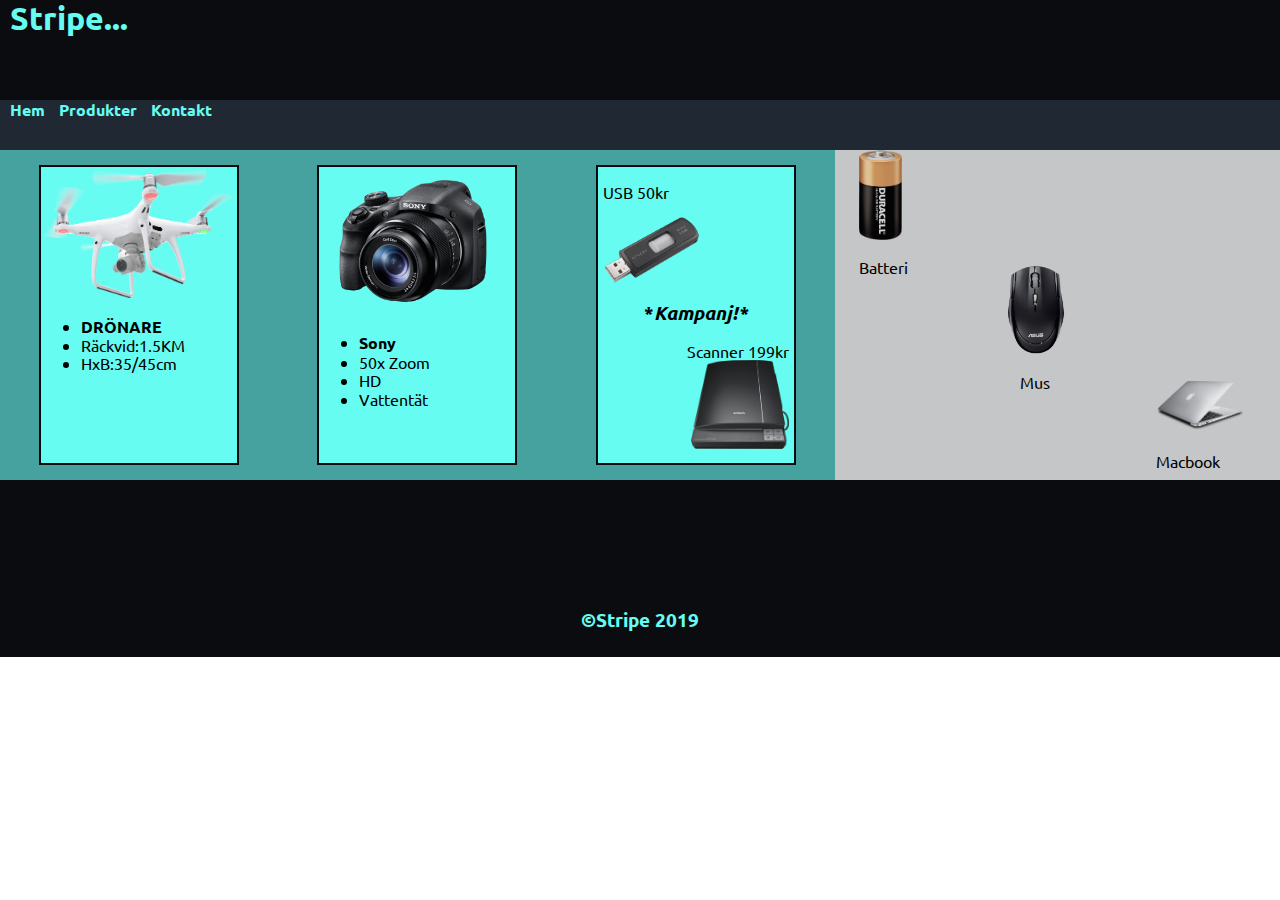
<file: index.html>
<!DOCTYPE html>
<html lang="sv" dir="ltr">

<head>
  <meta charset="utf-8">
  <meta name="viewport" content="width=device-width, initial-scale=1, shrink-to-fit=no">
  <link rel="stylesheet" type="text/css" href="css/normalize.css">
  <link rel="stylesheet" type="text/css" href="https://use.fontawesome.com/releases/v5.7.2/css/all.css" integrity="sha384-fnmOCqbTlWIlj8LyTjo7mOUStjsKC4pOpQbqyi7RrhN7udi9RwhKkMHpvLbHG9Sr" crossorigin="anonymous">
  <link rel="stylesheet" type="text/css" href="css/style.css">
  <link href="https://fonts.googleapis.com/css?family=Ubuntu" rel="stylesheet">
  <title>Hem</title>
</head>

<body>
  <!-- GRID-->
  <div class="grid-container-index">


    <!--Header -->
    <header class="header-index">
      <h1>Stripe...</h1>
    </header>


    <!--Navigation bar -->
    <nav class="navbar-index">
      <a class="links-index" href="#">Hem</a>
      <a class="links-index" href="produkt.html">Produkter</a>
      <a class="links-index" href="kontakt.html">Kontakt</a>

    </nav>


    <!--Main -->
    <main class="index-main">
      <div class="index-main-item1">

        <img class="index-main-pic1" src="images/drone.png" alt="drone">

        <ul class="index-main-list1">
          <li><strong><a class="link-produkt" href="produkt.html">DRÖNARE</a></strong></li>
          <li>Räckvid:1.5KM</li>
          <li>HxB:35/45cm</li>

        </ul>

      </div>
      <div class="index-main-item2">

        <img class="index-main-pic2" src="images/photo_camera.png" alt="camera">
        <ul class="index-main-list2">
          <li><strong>Sony</strong></li>
          <li>50x Zoom</li>
          <li>HD</li>
          <li>Vattentät</li>
        </ul>

      </div>
      <div class="index-main-item3">


        <div class="index-main-item3.1">


          <p class="index-main-p1">USB 50kr</p>
          <img class="index-main-pic3" src="images/usb.png" alt="usb">

        </div>
        <h3 class="kampanj">*<i>Kampanj!*</i></h3>

        <div class="index-main-item3.2">

          <p class="index-main-p2">Scanner 199kr</p>
          <img class="index-main-pic4" src="images/scanner.png" alt="scanner">

        </div>
      </div>
    </main>


    <!--Aside -->
    <aside class="index-aside">
      <div class="index-aside-item1">

        <img class="index-aside-pic1" src="images/battery.png" alt="battery">
        <p class="index-aside-p1">Batteri</p>

      </div>
      <div class="index-aside-item2">

        <img class="index-aside-pic2" src="images/computer-mouse.png" alt="mouse">
        <p class="index-aside-p2">Mus</p>

      </div>
      <div class="index-aside-item3">

        <img class="index-aside-pic3" src="images/macbook.png" alt="macbook">
        <p class="index-aside-p3">Macbook</p>

      </div>
    </aside>


    <!--Footer -->
    <footer class="index-footer">

      <h3>©Stripe 2019</h3>
    </footer>

    <!-- -->
  </div>



</body>

</html>
</file>
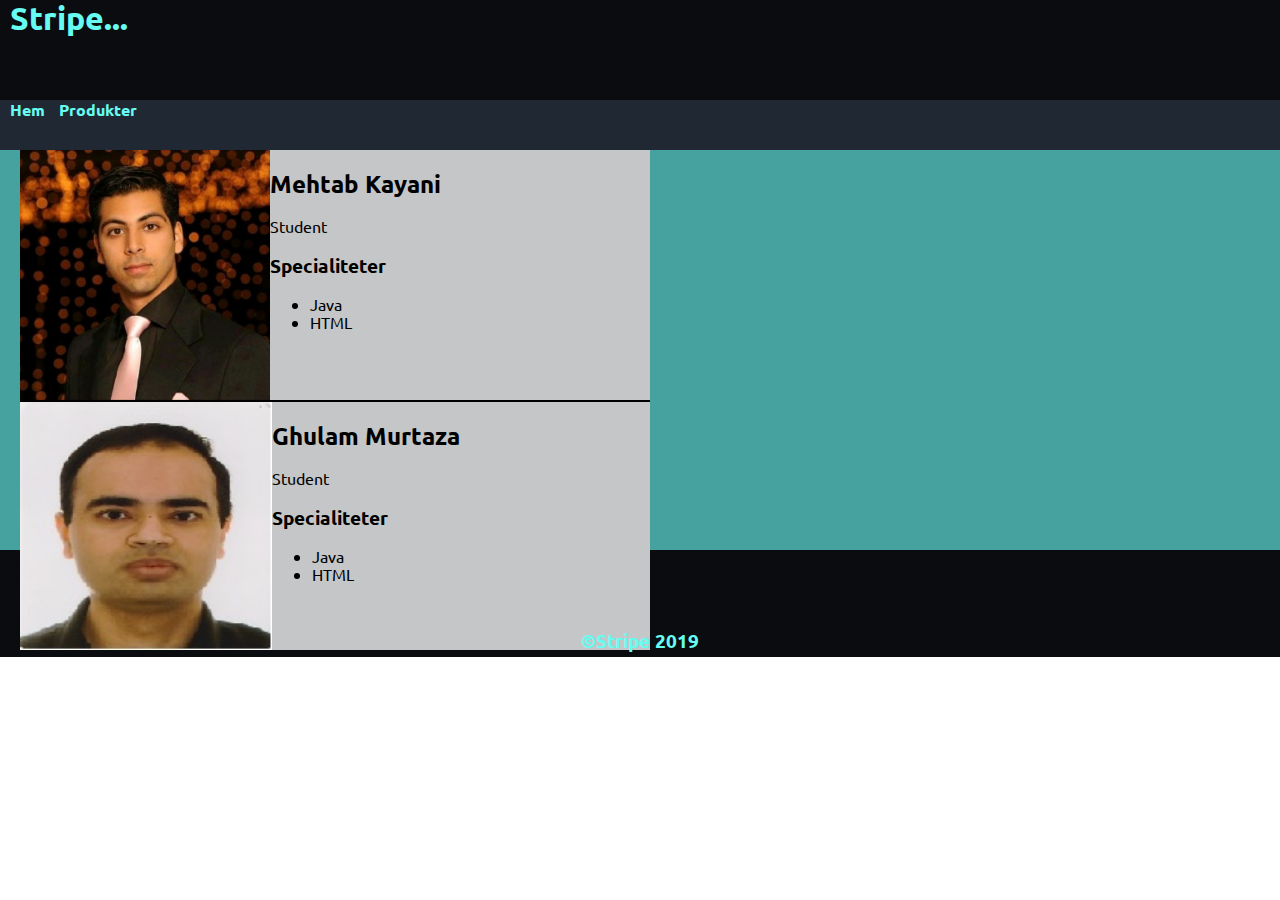
<file: kontakt.html>
<!DOCTYPE html>
<html lang="en" dir="ltr">

<head>
  <meta charset="utf-8">
  <meta name="viewport" content="width=device-width, initial-scale=1, shrink-to-fit=no">
  <link rel="stylesheet" type="text/css" href="css/normalize.css">
  <link rel="stylesheet" type="text/css" href="https://use.fontawesome.com/releases/v5.7.2/css/all.css" integrity="sha384-fnmOCqbTlWIlj8LyTjo7mOUStjsKC4pOpQbqyi7RrhN7udi9RwhKkMHpvLbHG9Sr" crossorigin="anonymous">
  <link rel="stylesheet" type="text/css" href="css/style.css">
  <link href="https://fonts.googleapis.com/css?family=Ubuntu" rel="stylesheet">
  <title>Kontakt</title>
</head>

<body>

  <!--Header -->
  <header class="header-kontakt">
    <h1 class="header-h1-kontakt">Stripe...</h1>
  </header>

  <!--Navigation bar -->
  <nav class="navbar-kontakt">
    <a class="links-kontakt" href="index.html">Hem</a>
    <a class="links-kontakt" href="produkt.html">Produkter</a>
  </nav>

  <!--Main -->
  <main class="main-kontakt">
    <div class="card-kontakt1">
    <img class="card-pic1" src="images/Mehtab.png" alt="">
     <div class="mehtab">
       <h2>Mehtab Kayani</h2>
       <p>Student</p>

       <h3>Specialiteter</h3>
       <ul class="ul-kontakt1">
         <li>Java</li>
         <li>HTML</li>
       </ul>
     </div>
    </div>


    <div class="card-kontakt2">
      <img class="card-pic2" src="images/Murtaza.jpg" alt="">
       <div class="murtaza">
         <h2>Ghulam Murtaza</h2>
         <p>Student</p>

         <h3>Specialiteter</h3>
         <ul class="ul-kontakt2">
           <li>Java</li>
           <li>HTML</li>
         </ul>
       </div>
    </div>
  </main>

  <!--Footer -->
  <footer class="kontakt-footer">

    <h3>©Stripe 2019</h3>
  </footer>

</body>

</html>
</file>
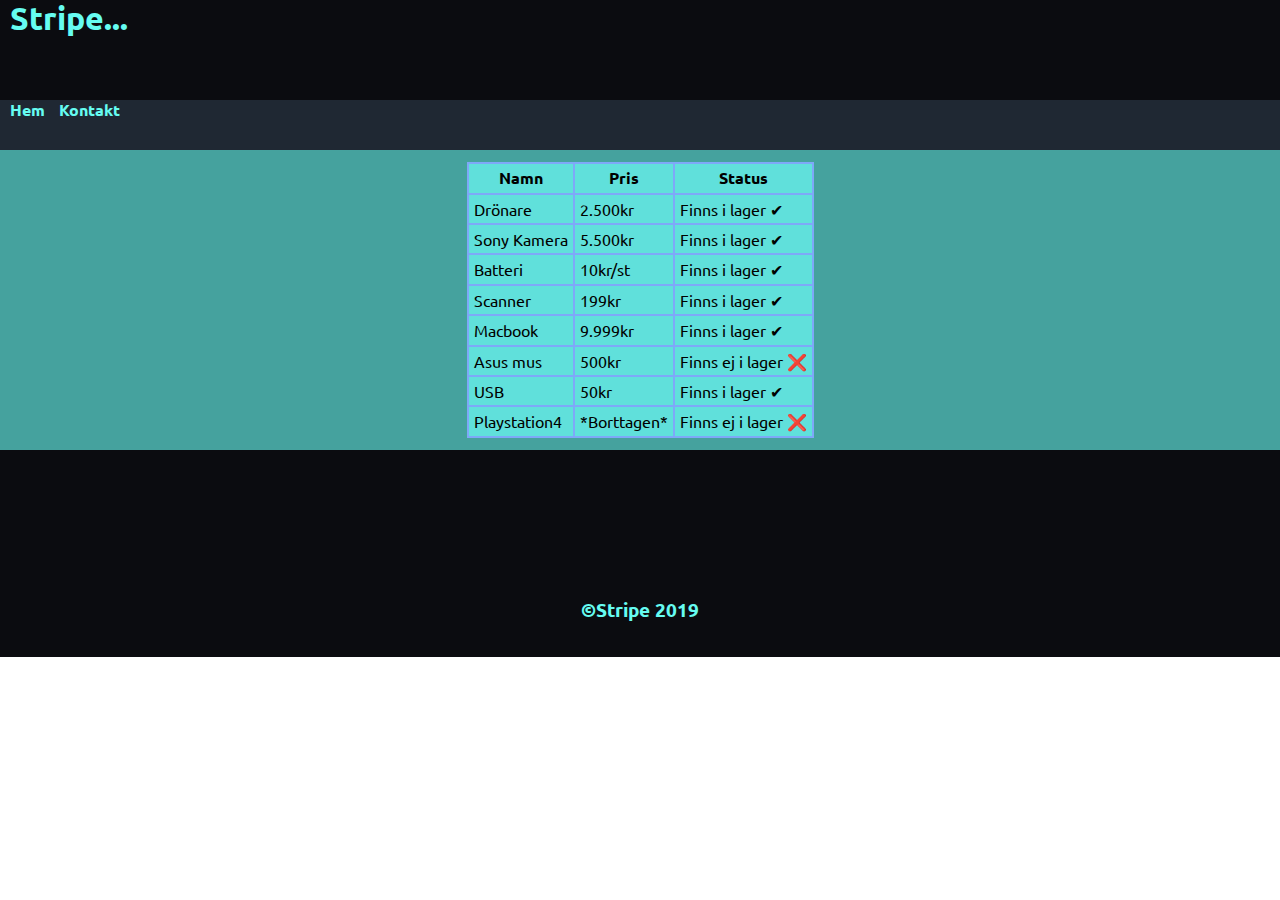
<file: produkt.html>
<!DOCTYPE html>
<html lang="sv" dir="ltr">

<head>
  <meta charset="utf-8">
  <meta name="viewport" content="width=device-width, initial-scale=1, shrink-to-fit=no">
  <link rel="stylesheet" type="text/css" href="css/normalize.css">
  <link rel="stylesheet" type="text/css" href="https://use.fontawesome.com/releases/v5.7.2/css/all.css" integrity="sha384-fnmOCqbTlWIlj8LyTjo7mOUStjsKC4pOpQbqyi7RrhN7udi9RwhKkMHpvLbHG9Sr" crossorigin="anonymous">
  <link rel="stylesheet" type="text/css" href="css/style.css">
  <link href="https://fonts.googleapis.com/css?family=Ubuntu" rel="stylesheet">
  <title>Produkt</title>
</head>

<body>
<!--  <div class="grid-container-produkt"> -->
    <!--Header -->
    <header class="header-produkt">
      <h1 class=" header-h1">Stripe...</h1>
    </header>

    <!--Navigation bar -->
    <nav class="navbar-produkt">
      <a class="links-produkt" href="index.html">Hem</a>
      <a class="links-produkt" href="kontakt.html">Kontakt</a>

    </nav>
    <!--Main -->
    <main class="produkt-main">
      <div class="produkt-main-item1">
        <table class="produkt-table">
          <tr>
            <th>Namn</th>
            <th>Pris</th>
            <th>Status</th>
          </tr>

          <tbody>
            <tr>
              <td>Drönare</td>
              <td>2.500kr</td>
              <td>Finns i lager  ✔</td>
            </tr>
            <tr>
              <td>Sony Kamera</td>
              <td>5.500kr</td>
              <td>Finns i lager  ✔</td>
            </tr>
            <tr>
              <td>Batteri</td>
              <td>10kr/st</td>
              <td>Finns i lager  ✔</td>
            </tr>
            <tr>
              <td>Scanner</td>
              <td>199kr</td>
              <td>Finns i lager  ✔</td>
            </tr>
            <tr>
              <td>Macbook</td>
              <td>9.999kr</td>
              <td>Finns i lager  ✔</td>
            </tr>
            <tr>
              <td>Asus mus</td>
              <td>500kr</td>
              <td>Finns ej i lager ❌</td>
            </tr>
            <tr>
              <td>USB</td>
              <td>50kr</td>
              <td>Finns i lager  ✔</td>
            </tr>
            <tr>
              <td>Playstation4</td>
              <td>*Borttagen*</td>
              <td>Finns ej i lager ❌</td>
            </tr>
          </tbody>
        </table>
      </div>
    </main>

    <!--Footer -->
    <footer class="produkt-footer">

      <h3 class="produkt-copyright">©Stripe 2019</h3>
    </footer>
<!--  </div> -->

</body>

</html>
</file>
<file: css/style.css>
*, *:before, *:after {
  box-sizing: border-box;
}
/********** INDEX PAGE***********/
body{
  font-family: 'Ubuntu', sans-serif;
}

/*GRID*/
.grid-container-index{
  display: grid;
  grid-template-columns: auto auto;
  grid-template-rows: auto;
  grid-template-areas:
  "header header"
  "nav nav"
  "main aside"
  "footer footer";

}

/*Header*/
.header-index{
  grid-area: header;
  height: 100px;
  background-color: #0B0C10;
}

.header-index h1{
  margin-top: 0;
  color: #66FCF1;
  margin-left: 10px;

}

/*NavigationBar*/
.navbar-index{
  grid-area: nav;
  height: 50px;
  background-color: #1F2833;
}

.links-index{
  color:#66FCF1;
  font-weight: bold;
  text-decoration: none;
  margin-left: 10px;
}


/*Main*/

.index-main{
  display: flex;
  grid-area: main;
  justify-content: space-between;
  justify-content: space-around;
  background-color: #45A29E;
}

.index-main-item1{
  margin: 15px;
  height: 300px;
  width: 200px;
  background-color: #66FCF1;
  border: 2px solid #0B0C10;
}
.index-main-item2{
  margin: 15px;
  height: 300px;
  width: 200px;
  background-color: #66FCF1;
  border: 2px solid #0B0C10;
}
.index-main-item3{

  margin: 15px;
  height: 300px;
  width: 200px;
  background-color: #66FCF1;
  border: 2px solid #0B0C10;
}



.index-main-pic1{
  max-width: 100%;
}
.index-main-pic2{
  margin-left: 20px;
  max-width: 80%;
  max-height: 50%;
}

.index-main-pic3{

  max-width: 50%;
  max-height: 50%;
  margin-left: 5px;
}

.index-main-pic4{
  max-width: 50%;
  max-height: 50%;
  float: right;
  margin-right: 5px;
}

.kampanj{
  margin-top: 0px;
  text-align: center;
}
.index-main-p1{
  margin-left: 5px;
  margin-bottom: 0px;
  text-align: left;
}

.index-main-p2{
  margin-right: 5px;
  margin-top: 0px;
  margin-bottom: 0px;
  text-align: right;
}

.link-produkt{
  text-decoration: none;
  color: black;
}


/*Aside*/

.index-aside{
  display: flex;
  flex-direction: row;
  justify-content: space-between;
  justify-content: space-around;
  grid-area: aside;
  height: auto;
  background-color: #C5C6C7;
}

.index-aside-item1{
  height: 100px;
  width: 100px;
}
.index-aside-item2{
  align-self: center;
  height: 100px;
  width: 100px;
}
.index-aside-item3{
  position: relative;
  align-self: flex-end;
  height: 100px;
  width: 100px;
  bottom: 20px;
}
.index-aside-pic1{
  position: relative;
  height: 90px;
  max-width: 100%;
}
.index-aside-pic2{
  position: relative;
  height: 90px;
  max-width: 100%;
}
.index-aside-pic3{
  position: relative;
  height: 90px;
  max-width: 100%;
}

.index-aside-p2{
  margin-left: 13px;
}
.index-aside-p3{
  margin-top: 0px;
}

/*Footer*/
.index-footer{
  grid-area: footer;
  height: 177px;
  background-color: #0B0C10;

}

.index-footer h3{
  position: relative;
  top: 110px;
  color: #66FCF1;
  text-align: center;
}
/*******************************************************************************************************/

/*********PRODUKT PAGE***********/

/*GRID*/
/*.grid-container-produkt{
  display: grid;
  grid-template-rows: auto;
  grid-template-areas:
  "header-produkt"
  "nav-produkt"
  "main-produkt"
  "footer-produkt";

}*/

/*Header*/
.header-produkt{
  height: 100px;
  width: auto;
  background-color: #0B0C10;
}

.header-h1{
  margin-top: 0px;
  margin-left: 10px;
  color:#66FCF1;
}

/*Navigation*/
.navbar-produkt{
height: 50px;
background-color: #1F2833;
}

.links-produkt{
  color:#66FCF1;
  font-weight: bold;
  text-decoration: none;
  margin-left: 10px;
}
/*Main*/
.produkt-main{
  display: flex;
  justify-content: center;
  justify-content: space-around;
  height: 300px;
  background-color: #45A29E;
}
.produkt-main-item1{
  align-self: center;
  height: auto;
  width: auto;
}

.produkt-table {
  position: relative;
  width: 100%;
  background-color: #60E0DB;
  border-collapse: collapse;
  border-width: 2px;
  border-color: #7EA8F8;
  border-style: solid;
  color: #000000;
}

.produkt-table td, .produkt-table th {
  border-width: 2px;
  border-color: #7EA8F8;
  border-style: solid;
  padding: 5px;
}

.produkt-table thead {
  background-color: #45A29E;
}

  /*Footer*/
.produkt-footer{
  grid-area: footer-main;
  height: 188px;
  background-color: #0B0C10;
  padding-top: 50px;
  padding-bottom: 157px;
}

.produkt-footer h3{
  position: relative;
  top: 80px;
  color: #66FCF1;
  text-align: center;

}


/*********************KONTAKT PAGE****************************/

/****HEADER****/
.header-kontakt{
  height: 100px;
  width: auto;
  background-color: #0B0C10;
}

.header-h1-kontakt{
  margin-top: 0px;
  margin-left: 10px;
  color:#66FCF1;
}

/****Navigation****/
.navbar-kontakt{
  height: 50px;
  background-color: #1F2833;
}

.links-kontakt{
  color:#66FCF1;
  font-weight: bold;
  text-decoration: none;
  margin-left: 10px;
}

/*****MAIN*******/

.main-kontakt{
  display: flex;
  flex-direction: column;

  justify-content: space-between;
  height: 400px;
  width: auto;
  background-color: #45A29E;
}

.card-kontakt1{
  display: flex;

  height: 250px;
  width: 630px;
  background-color: #C5C6C7;
  margin-left: 20px;
  margin-right: 20px;
}

.card-pic1{
  position: relative;
  max-width: 100%;
  max-height: 100%;
}

.card-kontakt2{
  border-top: 2px solid black;
  display: flex;
  height: 250px;
  width: 630px;
  background-color: #C5C6C7;
  margin-left: 20px;
  margin-right: 20px;
}

.card-pic2{
  position: relative;
  width: 40%;
  max-height: 100%;
}



/*Footer*/
.kontakt-footer{
grid-area: footer-main;
height: 100px;
background-color: #0B0C10;

padding-bottom: 107px;

}

.kontakt-footer h3{
position: relative;
top: 80px;
color: #66FCF1;
text-align: center;
margin:0px;

}

/*********MEDIA QUERIES FOR INDEX*******/

@media screen and (max-width: 700px){
.grid-container-index{

  grid-template-columns: auto;
  grid-template-areas:
  "header"
  "nav"
  "aside"
  "main"
  "footer";
}

.links-index{
  float:right;
  margin-right: 10px;
}
h1{
  float: right;
  margin-right: 10px;
}
  .index-main{
    display: flex;
    flex-direction: column;
    align-items: center;
  }
  .index-main-item1{
    display: flex;
    justify-content: space-between;
    justify-content: space-around;

    width: 90%;
    height: 10rem;

  }
  .index-main-pic1{
    position: relative;
    max-width: 55%;
    max-height: 100%;
  }

  .index-main-list1{
  align-self: center;

  }

  .index-main-item2{
    display: flex;
    justify-content: space-between;
    justify-content: space-around;
    width: 90%;
    height: 10rem;

  }
  .index-main-pic2{
    position: relative;
    margin-left: 20px;
    max-width: 100%;
    max-height: 100%;
  }
  .index-main-item3{
    display: flex;
    flex-direction: row;
    justify-content: space-between;
    justify-content: space-around;
    justify-content: flex-start;
    width: 90%;
    height: 10rem;
  }


  .kampanj{
  text-decoration: underline;
  }

  .index-aside-item3{
    width: auto;
    bottom: auto;
  }

  .index-aside-p1{
    float: right;
    margin: auto;
  }

.index-aside-p2{
  position: relative;
  float: right;
  margin: auto;
}
.index-aside-p3{
  float: right;
  top: 10px;
}

/*Produkt*/
.links-produkt{
  float:right;
  margin-right: 10px;
}

/*Kontakt*/
.links-kontakt{
  float:right;
  margin-right: 10px;
}


}
</file>
